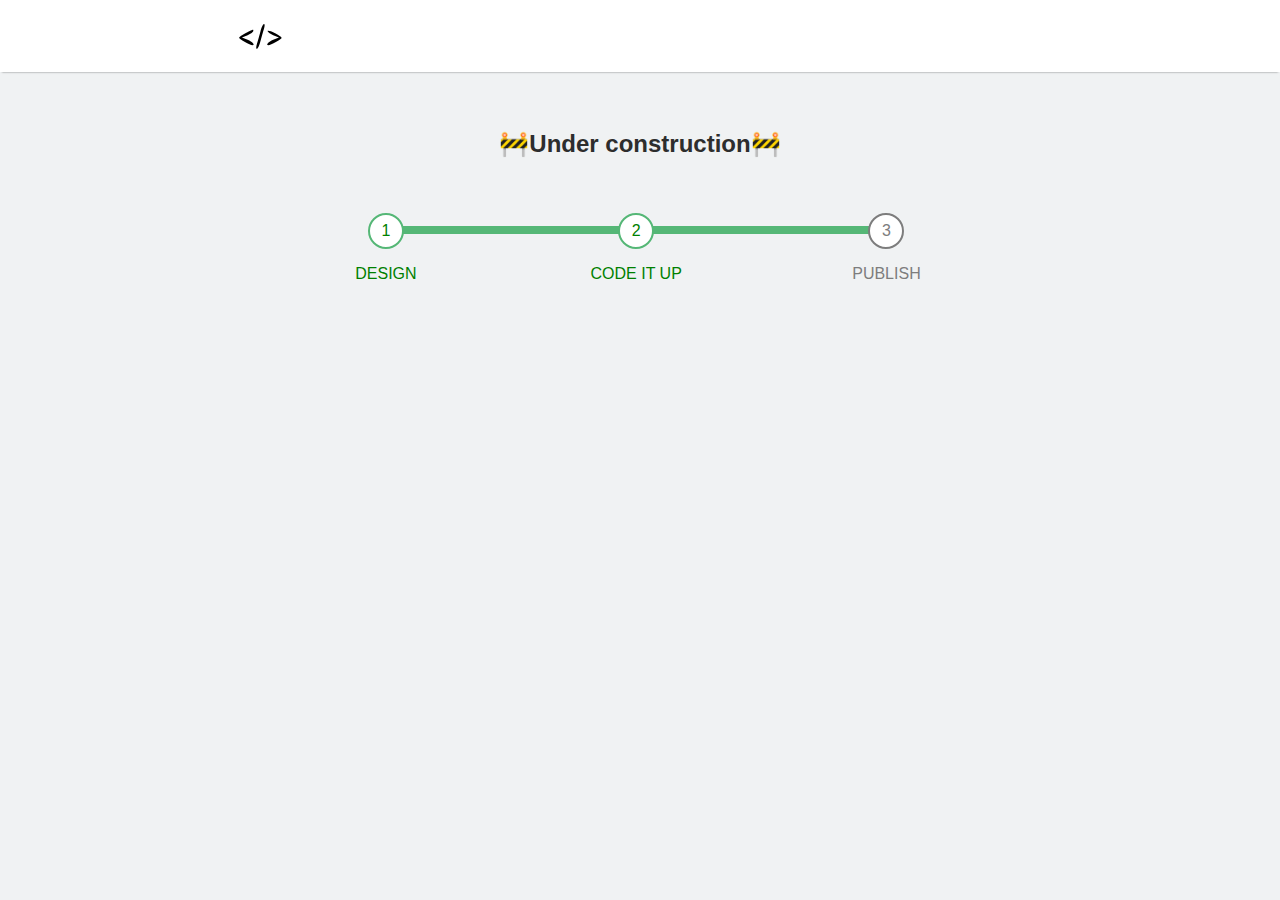
<file: index.html>
<!DOCTYPE html>
<html lang="en">

<head>
    <meta charset="UTF-8">
    <meta http-equiv="X-UA-Compatible" content="IE=edge">
    <meta name="viewport" content="width=device-width, initial-scale=1.0">
    <link rel="icon" href="./favicon.png">
    <link rel="stylesheet" href="styles.css" />

    <title>Wyatt Houston's Portfolio</title>
</head>

<body>
    <div class="navbar">
        <a href="">
            <svg width="40.000000pt" height="40.000000pt" viewBox="0 0 30.000000 30.000000">
                <g transform="translate(0.000000,32.000000) scale(0.100000,-0.100000)" fill="#000000" stroke="none">
                    <path
                        d="M160 188 c-6 -24 -15 -55 -20 -70 -5 -17 -5 -28 0 -28 5 0 14 19 20 43 6 23 15 54 20 70 5 16 5 27 0 27 -5 0 -14 -19 -20 -42z" />
                    <path
                        d="M78 179 c-21 -11 -38 -23 -38 -27 0 -7 63 -42 75 -42 17 0 0 20 -27 31 l-32 13 32 13 c18 7 32 18 32 23 0 12 2 13 -42 -11z" />
                    <path
                        d="M200 190 c0 -5 14 -16 32 -23 l32 -13 -32 -13 c-27 -11 -44 -31 -27 -31 12 0 75 35 75 42 0 4 -18 17 -40 28 -22 11 -40 16 -40 10z" />
                </g>
            </svg>
        </a>
    </div>

    <div class="container">
        <div class="welcome_update">
            <h2>🚧Under construction🚧</h2>
        </div>

        <ul class="progressbar">
            <li class="active">Design</li>
            <li class="active">Code it up</li>
            <li>Publish</li>
        </ul>
    </div>
</body>

</html>
</file>
<file: styles.css>
/********************** Basics **********************/

:root {
  /* Navbar Title Color */
  --color-primary: #ffffff;
  /* Body Background Color*/
  --color-secondary: #f0f2f3;
  /* Navbar Icon Color */
  --icon-color: #2d2d2d;
  /* Navbar Icon Hover Color */
  --color-accent: #fd6f53;
  /* Body Text Color */
  --font-color: #2d2d2d;
  /* Box Shadow for the Navbar */
  --shadow-depth: 0 2px 2px -2px rgba(0, 0, 0, 0.5);
}

body {
  font-family: "Inter", sans-serif;
  color: var(--font-color);
  padding-top: 4rem;
}

html {
  background-color: var(--color-secondary);
  padding-top: 0;
  height: 100%;
}

.left_side {
  float: left;
}

.right_side {
  float: right;
}

/********************** NavBar **********************/

.navbar {
  -webkit-user-select: none;
  user-select: none;
  -webkit-app-region: drag;
  background-color: var(--color-primary);
  position: fixed;
  top: 0px;
  left: 0px;
  width: 65%;
  padding-left: 17.5%;
  padding-right: 17.5%;
  box-shadow: var(--shadow-depth);
  line-height: 1rem;
}

@media only screen and (max-width: 1000px) {
  .navbar {
    width: 100%;
    padding-left: 0;
    padding-right: 0;
  }
}

.navbar svg {
  -webkit-app-region: no-drag;
  color: var(--icon-color);
  padding: 0.5rem;
  cursor: pointer;
}

.navbar svg:hover,
.navbar svg:active {
  color: var(--color-accent);
  opacity: 0.5;
}
.navbar span {
  padding: 2rem;
  text-decoration: none;
  color: var(--icon-color);
}

/********************** Progress **********************/

.welcome_update {
  padding: 5% 0 2.5% 0;
  text-align: center;
}
.container {
  width: 60%;
  padding: 0 20% 5% 20%;
}
@media only screen and (max-width: 1200px) {
  .container {
    width: 100%;
    padding: 0 0 5% 0;
  }
}
.progressbar {
  counter-reset: step;
  padding: 0;
}
.progressbar li {
  list-style-type: none;
  width: 33%;
  float: left;
  font-size: 1rem;
  position: relative;
  text-align: center;
  text-transform: uppercase;
  color: #7d7d7d;
}
.progressbar li:before {
  width: 2rem;
  height: 2rem;
  content: counter(step);
  counter-increment: step;
  line-height: 2rem;
  border: 2px solid #7d7d7d;
  display: block;
  text-align: center;
  margin: 0 auto 1rem auto;
  border-radius: 50%;
  background-color: white;
}
.progressbar li:after {
  width: 100%;
  height: 0.5rem;
  content: "";
  position: absolute;
  background-color: #7d7d7d;
  top: 0.85rem;
  left: -50%;
  z-index: -1;
}
.progressbar li:first-child:after {
  content: none;
}
.progressbar li.active {
  color: green;
}
.progressbar li.active:before {
  border-color: #55b776;
}
.progressbar li.active + li:after {
  background-color: #55b776;
}
</file>
